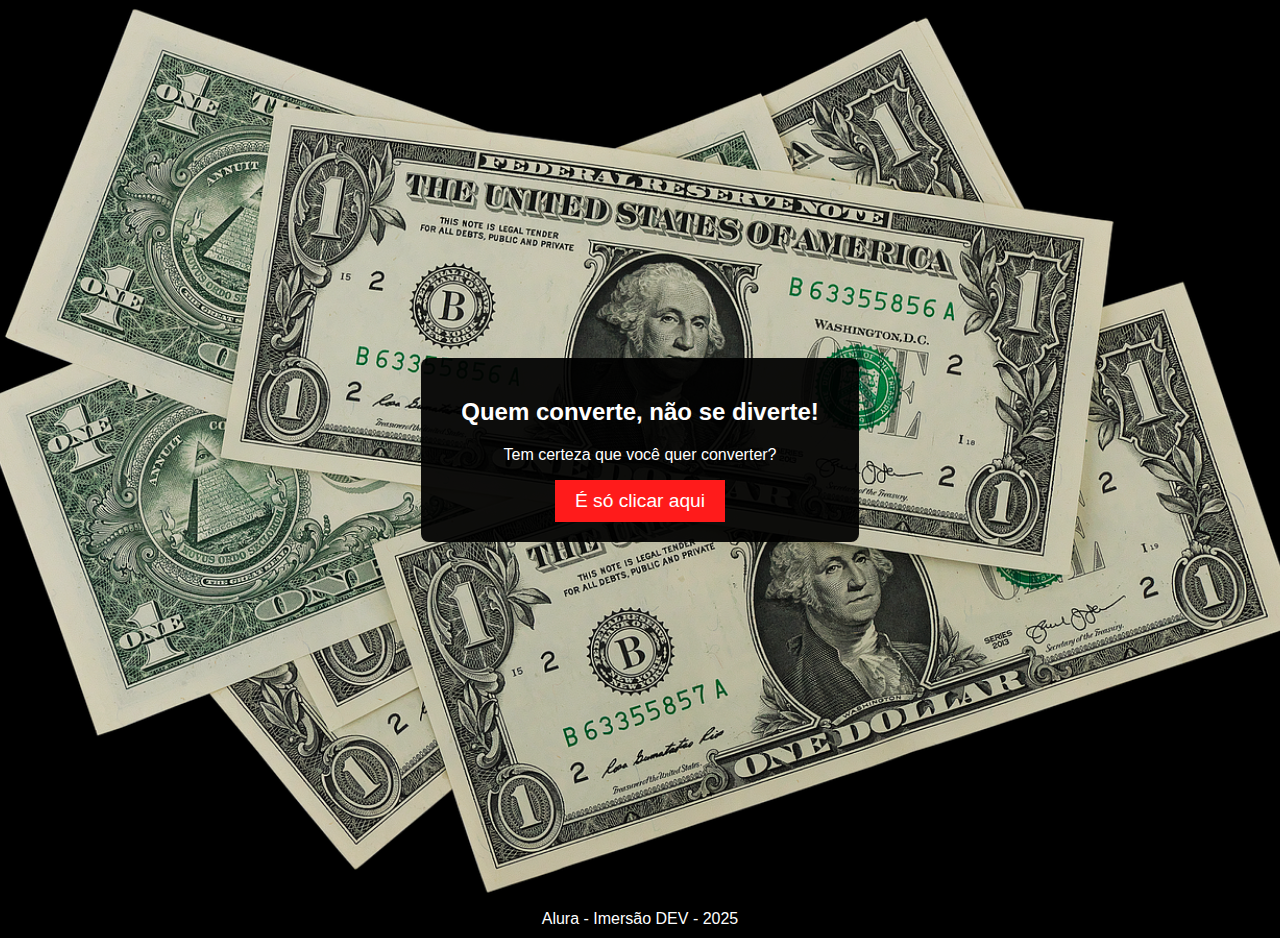
<file: index.html>
<!DOCTYPE html>
<html lang="pt-br">
<head>
    <meta charset="UTF-8">
    <meta name="viewport" content="width=device-width, initial-scale=1.0">
    <link rel="stylesheet" href="style.css">
    <link rel="shortcut icon" href="assets/favicon.ico" type="image/x-icon">
    <title>Conversor de Moedas</title>
</head>
<body>  
    <div class="container">
      <div class="content">
        <h2>Quem converte, não se diverte!</h2>
        <p> Tem certeza que você quer converter?</p>
        <button onclick="irParaOutraPagina()">É só clicar aqui</button>
      </div>
    </div>
    <footer>Alura - Imersão DEV - 2025</footer>
    <script src="script.js"></script>
  </body>
</html>
</file>
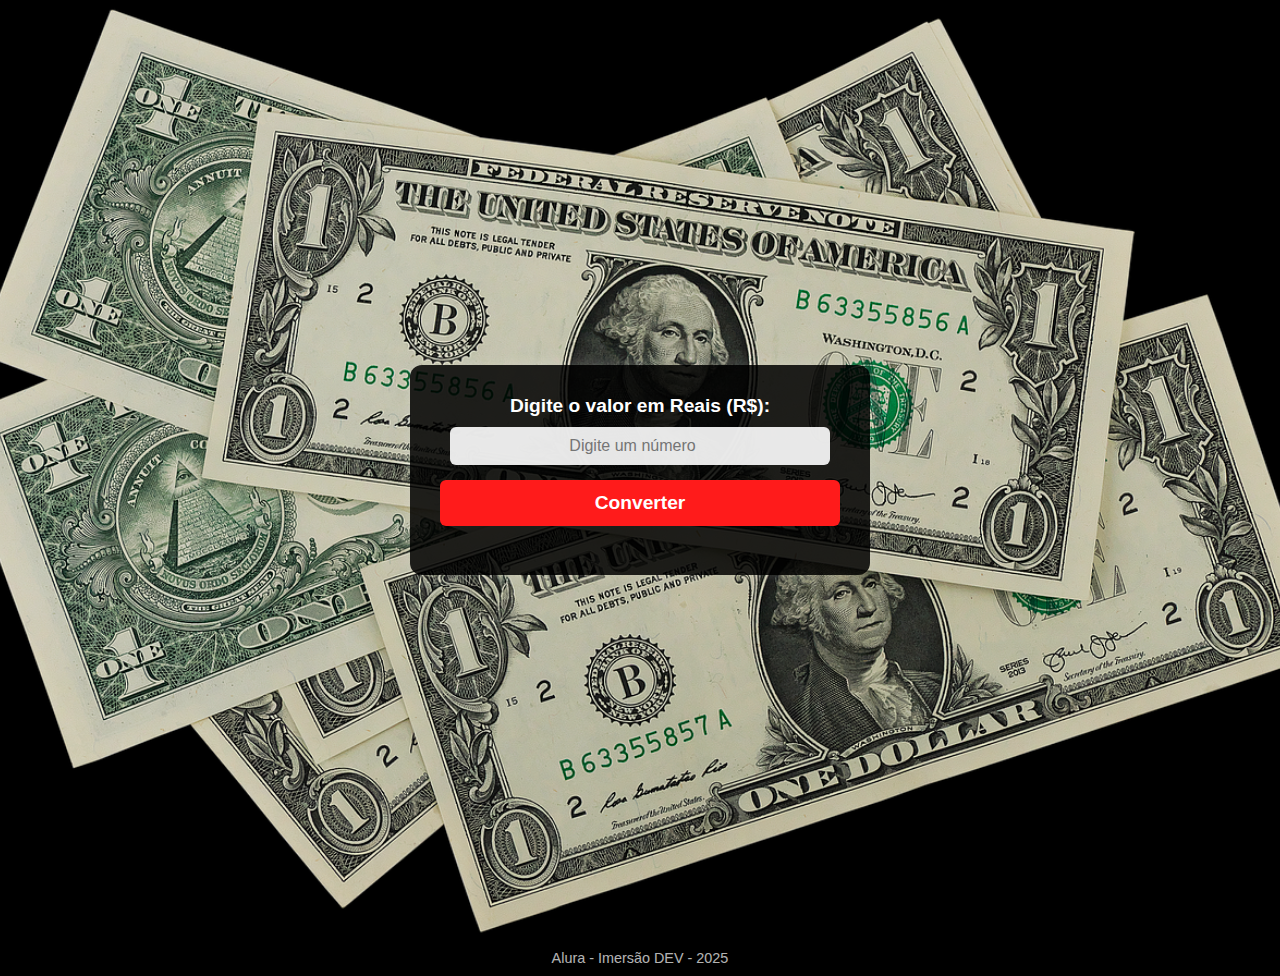
<file: conversor.html>
<!DOCTYPE html>
<html lang="pt-br">
<head>
    <meta charset="UTF-8">
    <meta name="viewport" content="width=device-width, initial-scale=1.0">
    <link rel="stylesheet" href="style2.css">
    <link rel="shortcut icon" href="assets/favicon.ico" type="image/x-icon">
    <title>Conversor de Moedas</title>
</head>
<body>  
    <div class="container">
      <div class="content">
        <label for="valor">Digite o valor em Reais (R$):</label>
        <input type="number" id="valor" placeholder="Digite um número">
        <button onclick="converter()">Converter</button>
        <p id="resultado"></p>
      </div>
    </div>
    <footer>Alura - Imersão DEV - 2025</footer>
    <script src="script.js"></script>
  </body>
</html>
</file>
<file: style.css>
body {
    background-color: black;
    margin: 0;
    padding: 0;
    font-family: Arial, sans-serif;
    color: white;
    position: relative;
    overflow: hidden;
  }
  
  .logo {
    position: absolute;
    top: 20px;
    right: 20px;
    max-width: 150px;
    width: auto;
  }
  
  .container {
    background: url('assets/dollar-2931882_1280.png') no-repeat center center/cover;
    min-height: 100vh;
    display: flex;
    justify-content: center;
    align-items: center;
  }
  
  .content {
    text-align: center;
    background-color: rgba(0, 0, 0, 0.932);
    padding: 20px 40px;
    border-radius: 8px;
  }
  
  .content h2 {
    margin-bottom: 20px;
  }
  
  button {
    background-color: #ff1b1b;
    border: none;
    padding: 10px 20px;
    font-size: 1.2em;
    color: white;
    cursor: pointer;
    transition: background-color 0.3s ease;
  }
  
  button:hover {
    background-color: #1ABC9C;
  }
  
  footer {
    text-align: center;
    padding: 10px;
  }
</file>
<file: style2.css>
body {
  background-color: black;
  margin: 0;
  padding: 0;
  font-family: Arial, sans-serif;
  color: white;
  display: flex;
  flex-direction: column;
  align-items: center;
  justify-content: center;
  min-height: 100vh;
  overflow: hidden;
}

.container {
  background: url('assets/dollar-2931882_1280.png') no-repeat center center/cover;
  width: 100%;
  min-height: 100vh;
  display: flex;
  justify-content: center;
  align-items: center;
  padding: 20px;
}

.content {
  text-align: center;
  background-color: rgba(0, 0, 0, 0.85);
  padding: 30px;
  border-radius: 12px;
  box-shadow: 0 0 15px rgba(255, 255, 255, 0.2);
  width: 90%;
  max-width: 400px;
}

label {
  font-size: 1.2em;
  font-weight: bold;
  display: block;
  margin-bottom: 10px;
}

input {
  width: 90%;
  padding: 10px;
  font-size: 1em;
  border: none;
  border-radius: 6px;
  outline: none;
  text-align: center;
  margin-bottom: 15px;
  background-color: rgba(255, 255, 255, 0.9);
  color: black;
}

button {
  background-color: #ff1b1b;
  border: none;
  padding: 12px 20px;
  font-size: 1.2em;
  font-weight: bold;
  color: white;
  cursor: pointer;
  transition: 0.3s ease-in-out;
  border-radius: 6px;
  width: 100%;
}

button:hover {
  background-color: #1abc9c;
  transform: scale(1.05);
}

#resultado {
  font-size: 1.2em;
  font-weight: bold;
  margin-top: 15px;
}

footer {
  text-align: center;
  padding: 10px;
  font-size: 0.9em;
  opacity: 0.7;
}
</file>
